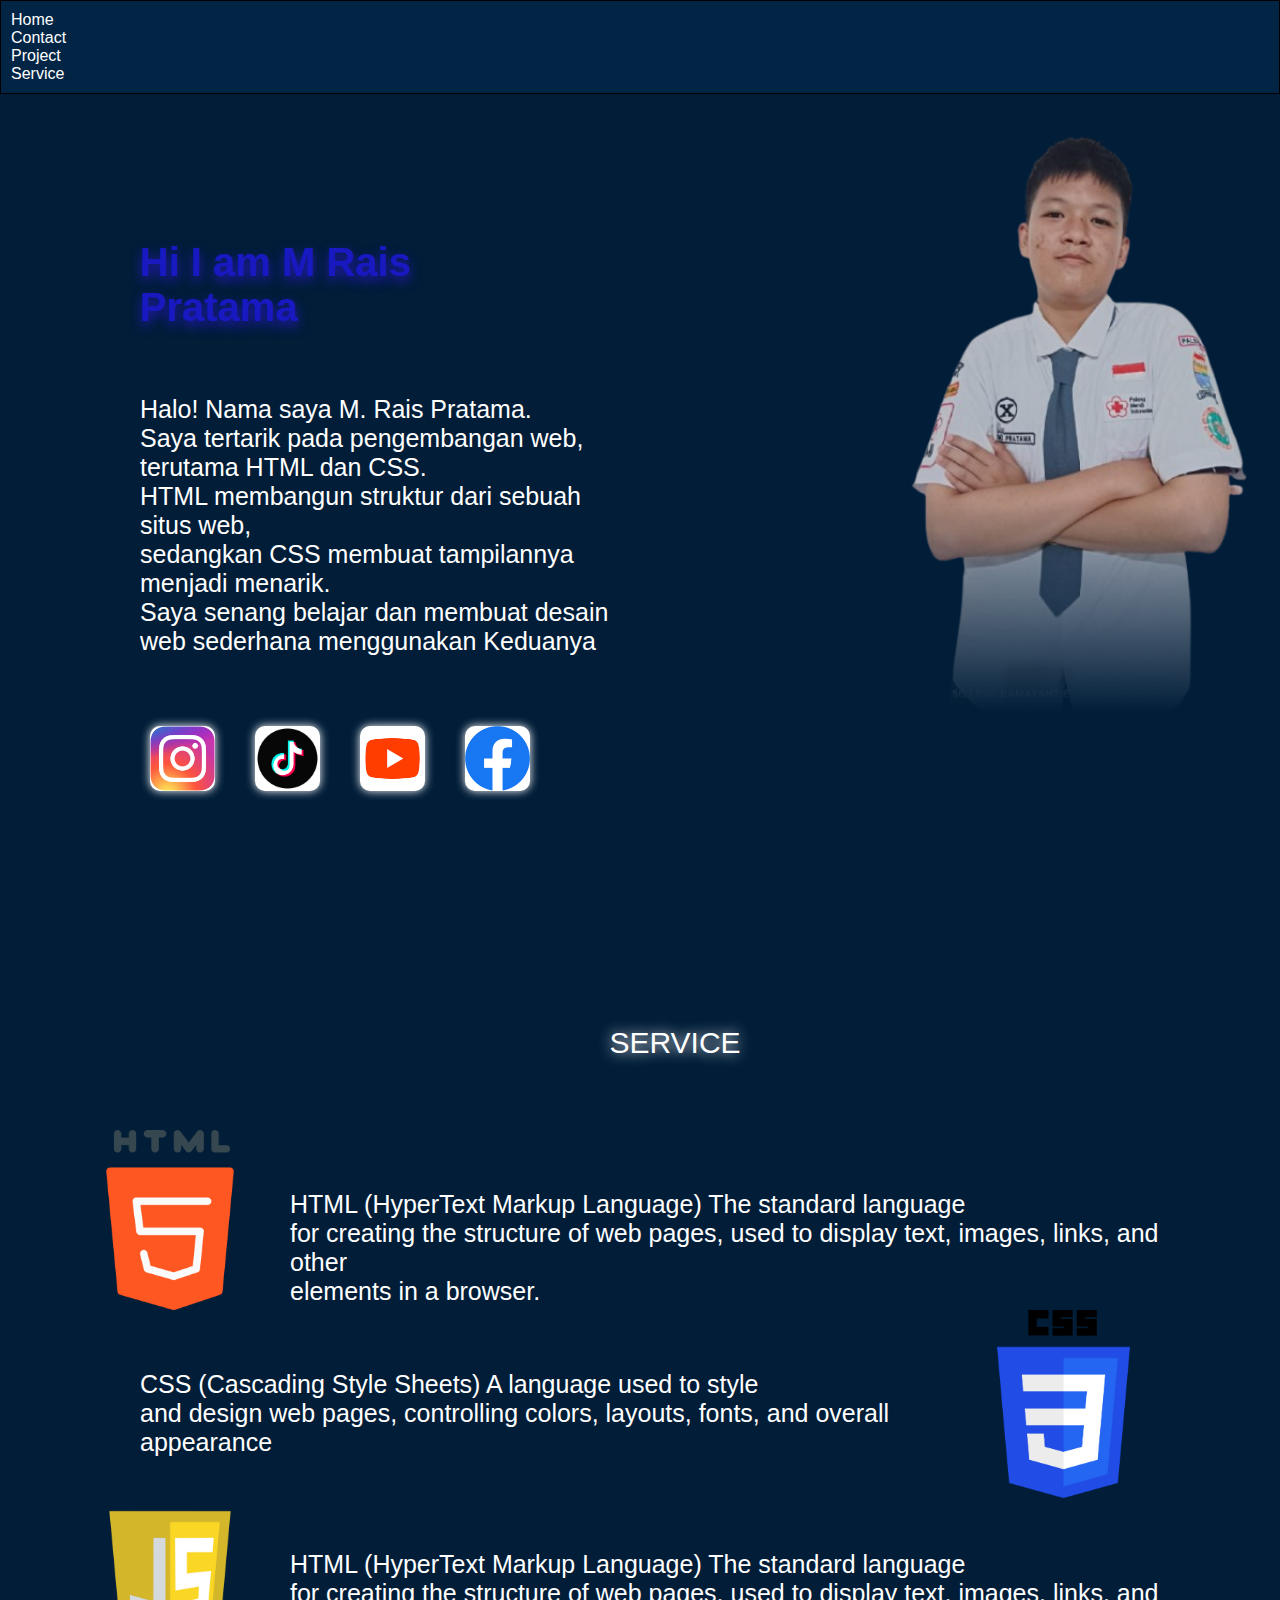
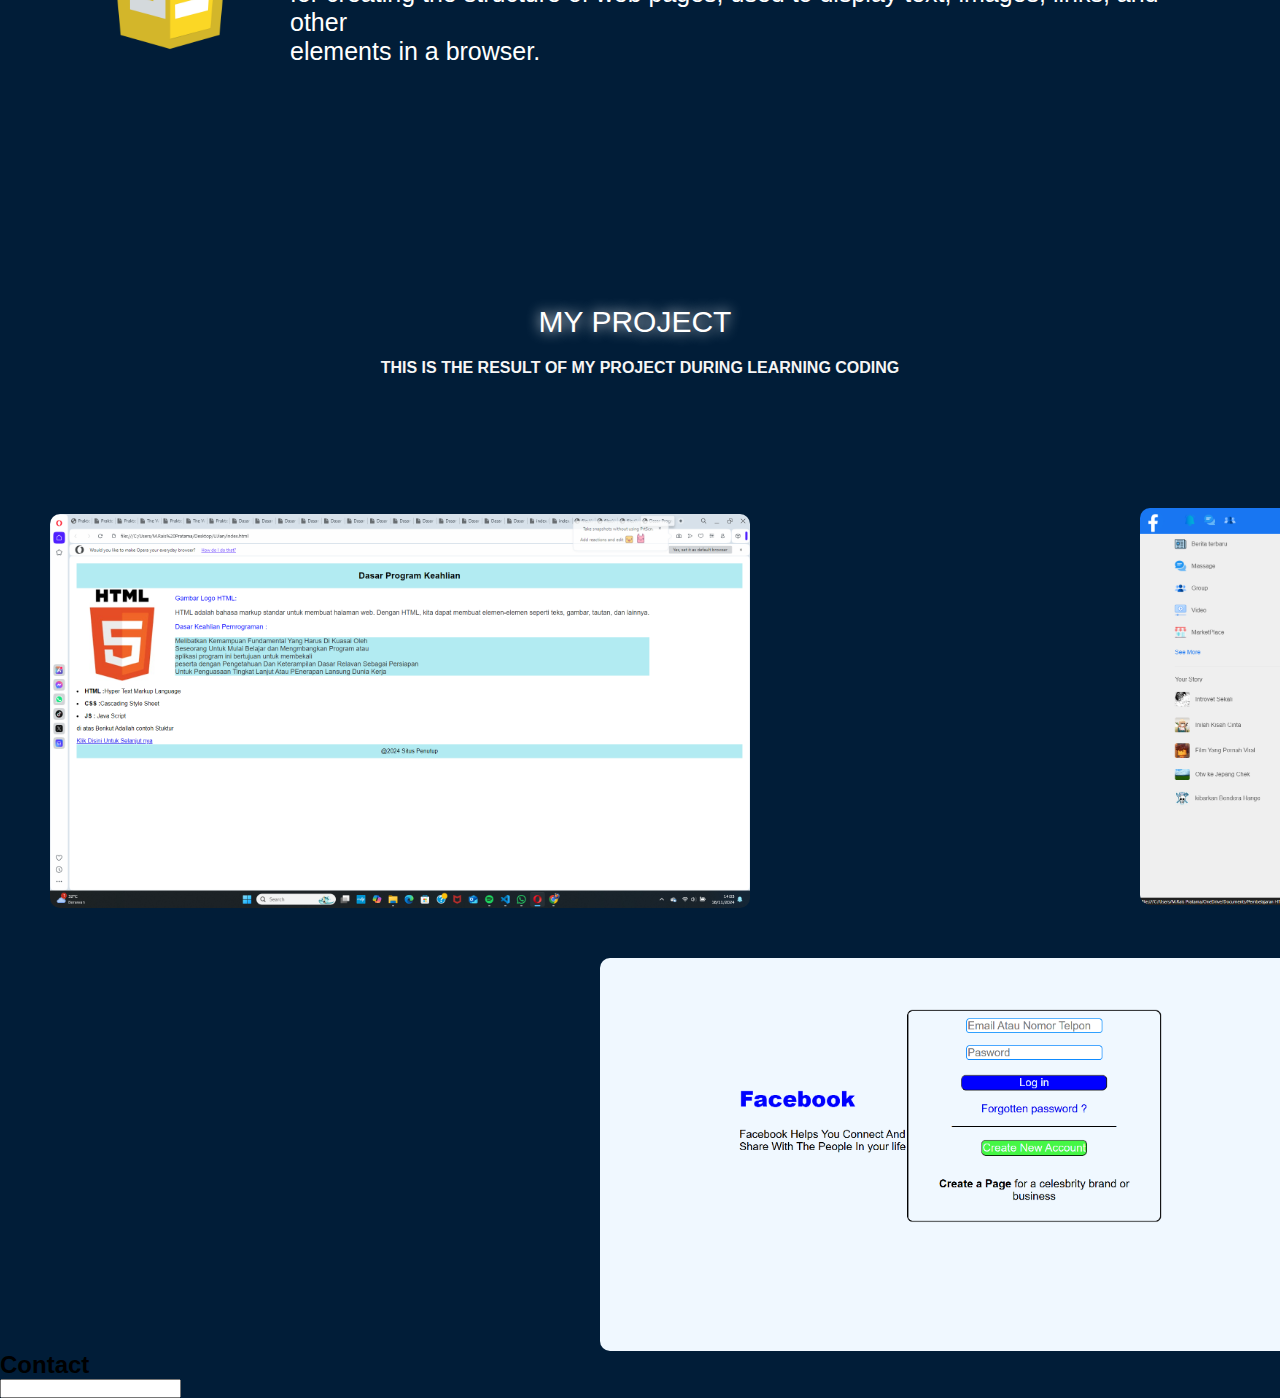
<file: index.html>
<!DOCTYPE html>
<html lang="en">
<head>
    <meta charset="UTF-8">
    <meta name="viewport" content="width=device-width, initial-scale=1.0">
    <title>Document</title>
    <link rel="stylesheet" href="port.css">
</head>
<body>
       <nav>
        <div class="Naviget">
            <a href="#">Home</a>
             <a href="#">Contact</a>
              <a href="#">Project</a>
               <a href="#">Service</a>
        </div>

        <div class="user-icon">
            <img src="pro.jpg" class="foto">
            <img src="more.png" class="menu">
        </div>
       </nav>

    <div class="main">
        <div class="kiri">
            <h1>Hi I am M Rais Pratama</h1>
            
            <p>
Halo! Nama saya M. Rais Pratama.<br>
 Saya tertarik pada pengembangan web, terutama HTML dan CSS.<br>
  HTML membangun struktur dari sebuah situs web,<br>
   sedangkan CSS membuat tampilannya menjadi menarik.<br>
   Saya senang belajar dan membuat desain web sederhana menggunakan Keduanya
            </p>

          <div class="contact">
             <img src="ig-removebg-preview.png" class="ig">
             <img src="tt.png" class="tt">
             <img src="youtube.png" class="yt">
             <img src="facebook-removebg-preview.png" class="facebook">
          </div>   
   </div>

    <div class="kanan">
        <img src="gw1-removebg-preview.png" class="foto1">
      </div>
    </div>

    <div>
        <p class="p2">SERVICE</p>

    <div class="isihtml">
        <img src="html-5.png" class="htm">
                <p class="htmA">
             HTML (HyperText Markup Language)
The standard language<br> for creating the structure of web pages, 
used to display text, images, links, and other<br> elements in a browser.
        </p>
    </div>
    <div class="isicss">
                <p class="cssA">
            CSS (Cascading Style Sheets)
A language used to style<br> and design web pages, 
controlling colors, layouts, fonts, and overall appearance
        </p>
                <img src="css.png" class="css">
    </div>
    <div class="isijs">
        <img src="js.png" class="js">
                <p class="jsA">
             HTML (HyperText Markup Language)
The standard language<br> for creating the structure of web pages, 
used to display text, images, links, and other<br> elements in a browser.
        </p>
    </div>
    </div>

    <div class="my">
         <p class="p3">MY PROJECT</p>
    </div>
    <div class="kecil2">
        <h4 class="mini">THIS IS THE RESULT OF MY PROJECT DURING LEARNING CODING</h4>
    </div>

    <div class="fot3">
         <img src="Screenshot 2024-11-18 140358.png" class="shee">

         <div>
         <img src="Screenshot 2025-10-02 194758.png" class="hee">
         </div>

         <div>
         <img src="Screenshot 2025-10-02 195311.png" class="hii">
         </div>
      </div>
<div class="wrapper">
    <h2>Contact</h2>
    <from>
        <div class="input-user">
            <input type="text" required>
            
        </div>
    </from>
</div>

</body>

</html>
</file>
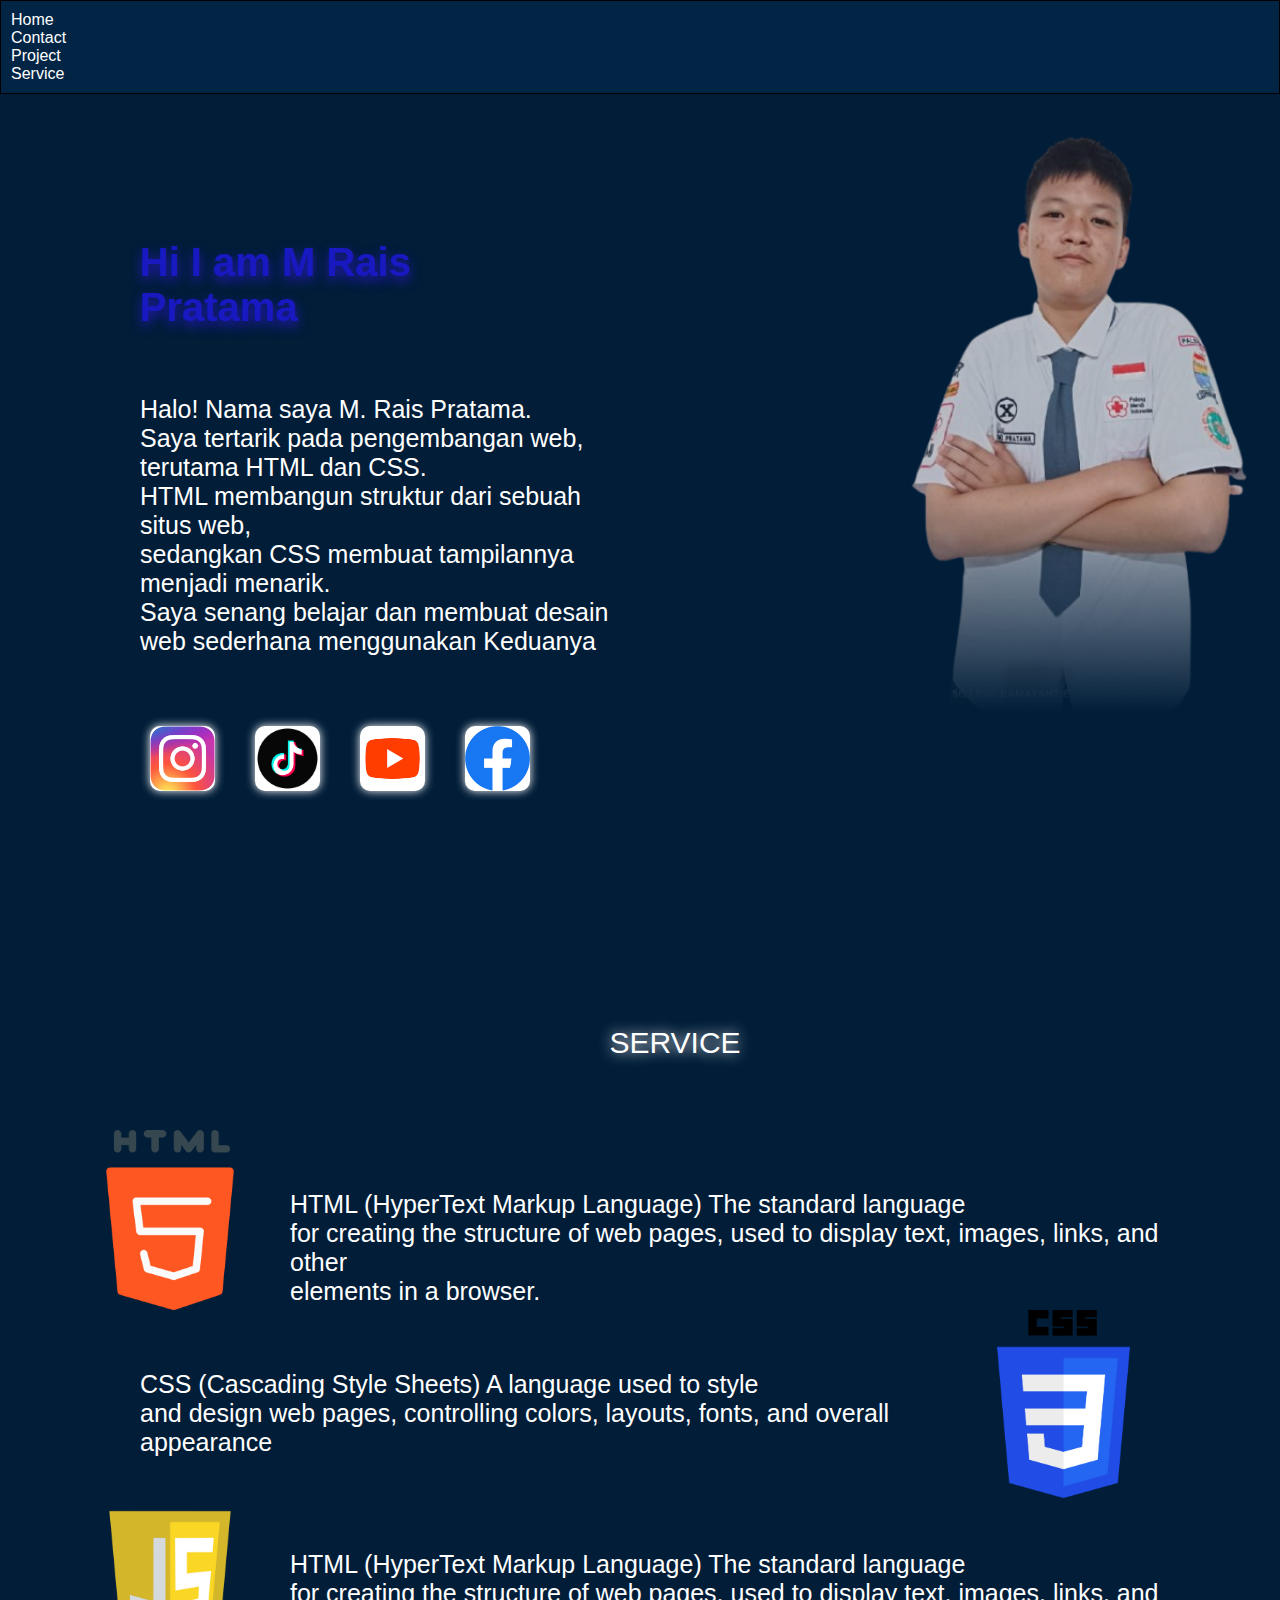
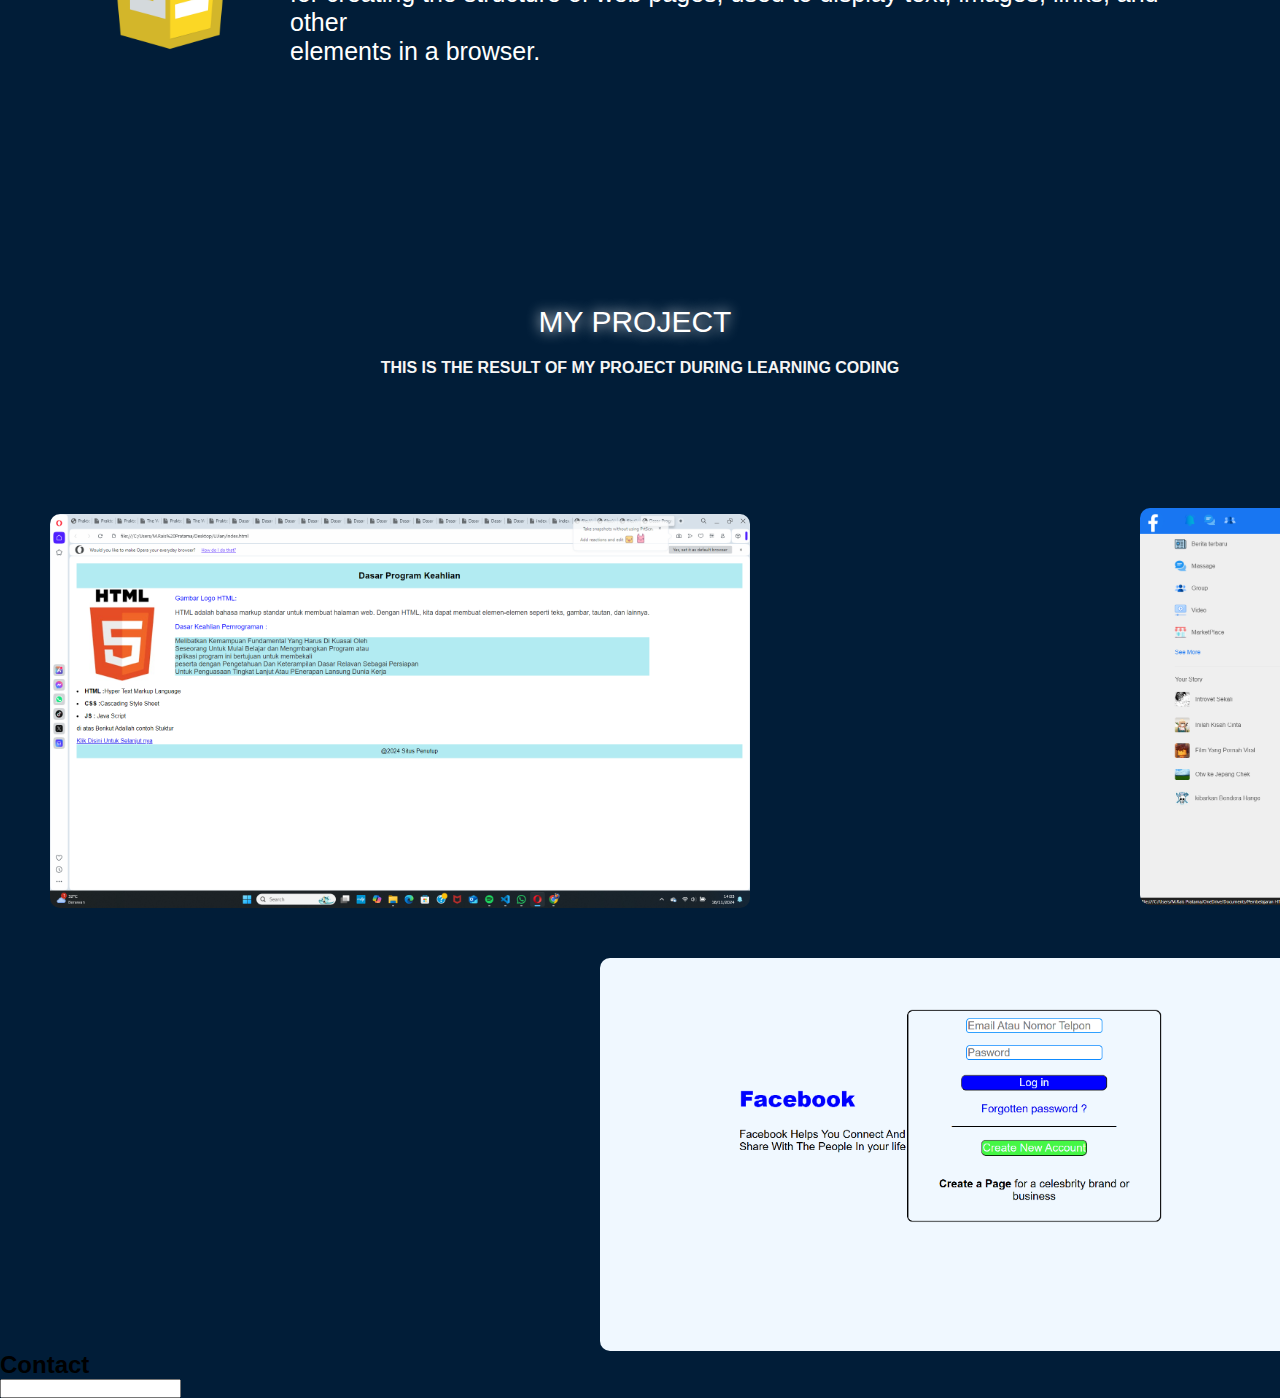
<file: porto.html>
<!DOCTYPE html>
<html lang="en">
<head>
    <meta charset="UTF-8">
    <meta name="viewport" content="width=device-width, initial-scale=1.0">
    <title>Document</title>
    <link rel="stylesheet" href="port.css">
</head>
<body>
       <nav>
        <div class="Naviget">
            <a href="#">Home</a>
             <a href="#">Contact</a>
              <a href="#">Project</a>
               <a href="#">Service</a>
        </div>

        <div class="user-icon">
            <img src="pro.jpg" class="foto">
            <img src="more.png" class="menu">
        </div>
       </nav>

    <div class="main">
        <div class="kiri">
            <h1>Hi I am M Rais Pratama</h1>
            
            <p>
Halo! Nama saya M. Rais Pratama.<br>
 Saya tertarik pada pengembangan web, terutama HTML dan CSS.<br>
  HTML membangun struktur dari sebuah situs web,<br>
   sedangkan CSS membuat tampilannya menjadi menarik.<br>
   Saya senang belajar dan membuat desain web sederhana menggunakan Keduanya
            </p>

          <div class="contact">
             <img src="ig-removebg-preview.png" class="ig">
             <img src="tt.png" class="tt">
             <img src="youtube.png" class="yt">
             <img src="facebook-removebg-preview.png" class="facebook">
          </div>   
   </div>

    <div class="kanan">
        <img src="gw1-removebg-preview.png" class="foto1">
      </div>
    </div>

    <div>
        <p class="p2">SERVICE</p>

    <div class="isihtml">
        <img src="html-5.png" class="htm">
                <p class="htmA">
             HTML (HyperText Markup Language)
The standard language<br> for creating the structure of web pages, 
used to display text, images, links, and other<br> elements in a browser.
        </p>
    </div>
    <div class="isicss">
                <p class="cssA">
            CSS (Cascading Style Sheets)
A language used to style<br> and design web pages, 
controlling colors, layouts, fonts, and overall appearance
        </p>
                <img src="css.png" class="css">
    </div>
    <div class="isijs">
        <img src="js.png" class="js">
                <p class="jsA">
             HTML (HyperText Markup Language)
The standard language<br> for creating the structure of web pages, 
used to display text, images, links, and other<br> elements in a browser.
        </p>
    </div>
    </div>

    <div class="my">
         <p class="p3">MY PROJECT</p>
    </div>
    <div class="kecil2">
        <h4 class="mini">THIS IS THE RESULT OF MY PROJECT DURING LEARNING CODING</h4>
    </div>

    <div class="fot3">
         <img src="Screenshot 2024-11-18 140358.png" class="shee">

         <div>
         <img src="Screenshot 2025-10-02 194758.png" class="hee">
         </div>

         <div>
         <img src="Screenshot 2025-10-02 195311.png" class="hii">
         </div>
      </div>
<div class="wrapper">
    <h2>Contact</h2>
    <from>
        <div class="input-user">
            <input type="text" required>
            
        </div>
    </from>
</div>

</body>
</html>
</file>
<file: port.css>
body{
background-color:
#011d38;
}

*{
  margin: 0;
  padding: 0;
  font-family: Arial, Helvetica, sans-serif;
}

nav {
  display: flex;
  background: #022546;
  padding: 10px;
  position: fixed;
  left: 0px;
  z-index: 1000;
  gap: 1350px;
  top: 0px;
  width: 100%;
  box-sizing: border-box;
  border: 1px solid black;
   background: 0px 0px 30px black;
}

.Naviget {
  display: flex;
  justify-content: space-between;
  align-items: center;
  flex-wrap: wrap;
  width: 20%;
}

nav a {
  text-decoration: none;
  color: white;
  font-family: sans-serif;
  transition: color 0.3s ease;
}

nav a:hover {
  color: hsl(197, 100%, 50%);
}

nav .user-icon .foto{
 width: 45px;
  border-radius: 100%;
  cursor: pointer;
  justify-content: space-between;
  align-items: center;
}

nav .user-icon .menu{
 width: 45px;
  cursor: pointer;
  justify-content: space-between;
  align-items: center;
}

nav .user-icon{
  display: flex;
  gap: 20px;
}

h1{
  color: rgb(25, 25, 194);
  font-size: 40px;
  margin: 70px;
  padding: 70px;
  overflow: hidden;
  text-shadow: 0px 5px 12px #2419bb;
}

p{
  color: rgb(255, 255, 255);
  font-size: 25px;
  margin-left: 70px;
  margin-top: -145px;
  padding: 70px;
  overflow: hidden;
}


.main{
  display: flex;
}

.kiri{
  margin-top: 100px;
}

.kanan{
  margin-left: 200px;
  margin-bottom: 10px;
}

.foto1{
  width: 400px;
  box-shadow: 0px 3px 15px #000000;
  mask-image: linear-gradient(to bottom, rgb(255, 0, 0) 70%, transparent 100%);
}

.facebook, .yt, .tt, .ig{
  width: 65px;
  background-color: white;
  border-radius: 10px;
  cursor: pointer;
  box-shadow: 0px 0px 10px #ffffff;
}

.contact{
  margin-left: 150px;
  display: flex;
  gap: 40px;
  border-radius: 10px;
}

.p2{
  text-align: center;
   margin-top: 165px;
 font-size: 30px;
 text-shadow: 0px 0px 14px white;
}

.htm{
  width: 180px;
  border-bottom:100px;
  margin-left: 80px;
  z-index: 99;
  position: absolute;
  cursor: pointer;
}

.htmA{
margin-top: -10px;
position: absolute;
left: 150px;
}

.isihtml{
  width: 100%;
  display: flex;
  height: 180px;
  gap: 100px;
}

.css{
  width: 133px;
  z-index: 99;
  position: absolute;
right: 150px;
cursor: pointer;
}

.cssA{
margin-top: -10px;
position: absolute;
right: 300px;
}

.isicss{
  width: 100%;
  display: flex;
  height: 180px;
  gap: 100px;
}

.js{
  width: 180px;
  border-bottom:100px;
  margin-left: 80px;
  z-index: 99;
  position: absolute;
  cursor: pointer;
}

.jsA{
margin-top: -10px;
position: absolute;
left: 150px;
}

.isijs{
  width: 100%;
  display: flex;
  height: 180px;
  gap: 100px;
}

.htm{
 transition: transform 0.6s;
}

.htm:hover{
  transform: translateY(-15px);
  z-index: 99;
}

.css{
 transition: transform 0.6s;
}

.css:hover{
  transform: translateY(-15px);
  z-index: 99;
}

.js{
transition: transform 0.6s;
}

.js:hover{
  transform: translateY(-15px);
  z-index: 99;
}

.my{
  text-align: center;
}

.p3{
  text-align: center;
  margin-top: 165px;
 font-size: 30px;
 text-shadow: 0px 0px 14px white;
 margin-right: 80px;
}

.mini{
  margin-top: -50px;
  color: whitesmoke;
  position:absolute;
}

.kecil2{
    margin-bottom: 150px;
    right: 30px;
    display: grid;
    justify-items: center;
}

.fot3{
  width: 30px;
  margin-left: 50px;
  display: grid;
  align-items: center;

}

.shee{
  width: 700px;
  margin-top: -45px;
  right: 50px;
  border-radius: 10px;
}

.hee{
  width: 700px;
  display: flex;
  margin-left: 1090px;
  margin-top: -400px;
  border-radius: 10px;
}

.hii{
  align-items: center;
  width: 700px;
  display: flex;
  border-radius: 10px;
  margin-top: 50px;
  margin-left: 550px;
}
</file>
